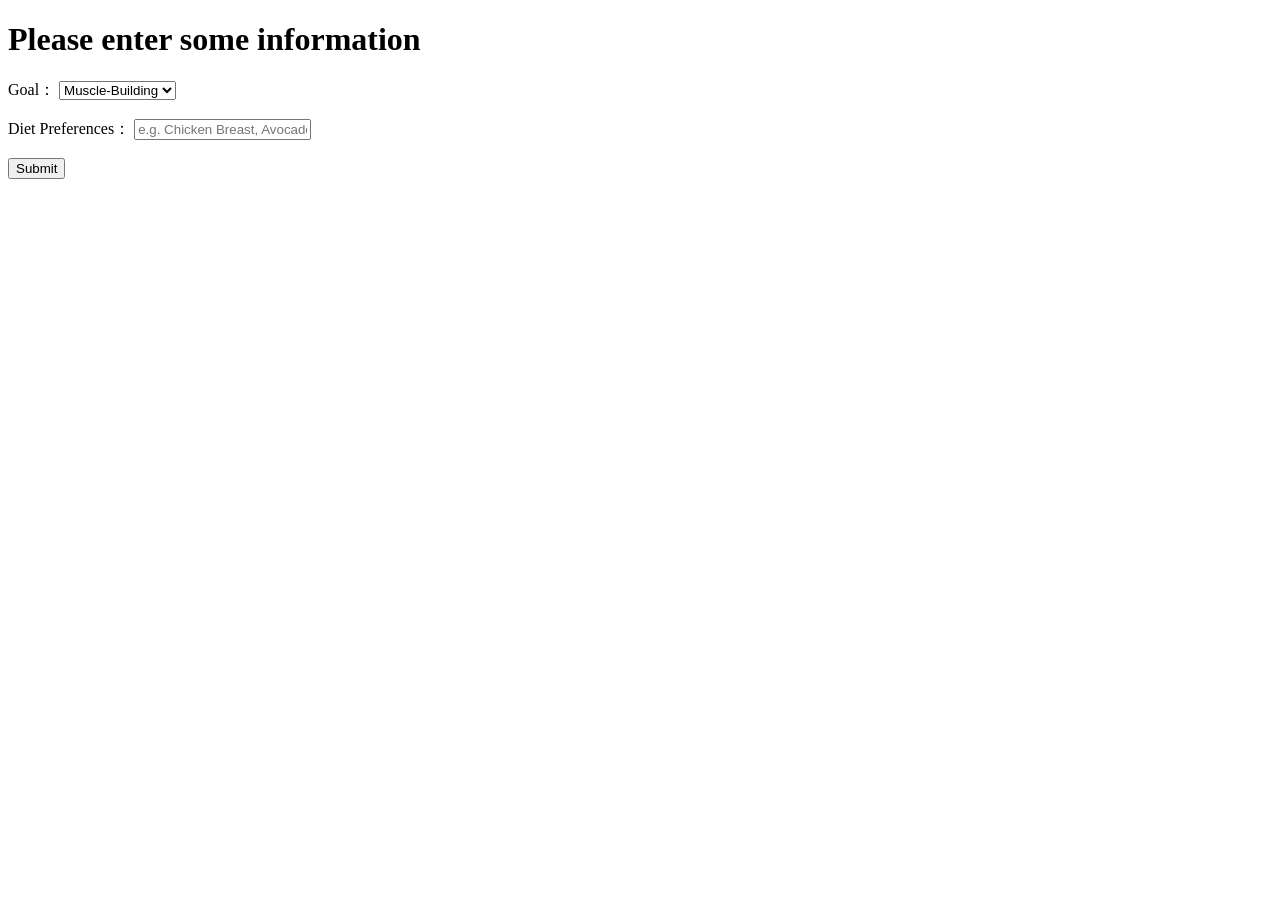
<file: group project/Index.html>
<!DOCTYPE html>
<html lang="zh">
<head>
    <meta charset="UTF-8">
    <meta name="viewport" content="width=device-width, initial-scale=1.0">
    <title>Your Diet Plan</title>
</head>
<body>
    <h1>Please enter some information</h1>
    <form action="/meal_plan" method="POST">
        <label for="goal">Goal：</label>
        <select name="goal" required>
            <option value="Muscle-Building">Muscle-Building</option>
            <option value="Fat-Loss">Fat-Loss</option>
        </select>
        <br><br>
        
        <label for="preferences">Diet Preferences：</label>
        <input type="text" name="preferences" placeholder="e.g. Chicken Breast, Avocado">
        <br><br>
        
        <button type="submit">Submit</button>
    </form>
</body>
</html>
</file>
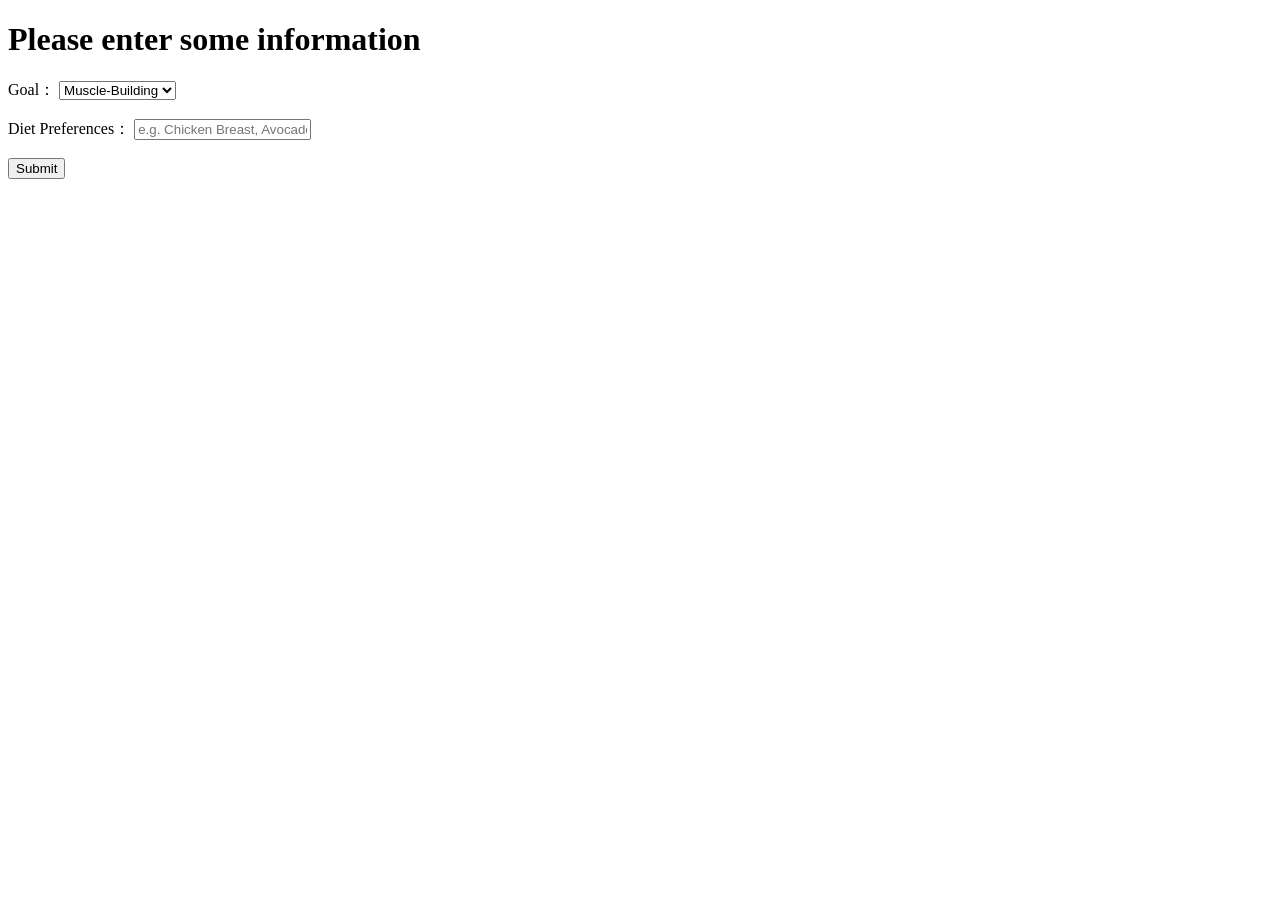
<file: group project/templates/Index.html>
<!DOCTYPE html>
<html lang="zh">
<head>
    <meta charset="UTF-8">
    <meta name="viewport" content="width=device-width, initial-scale=1.0">
    <title>Your Diet Plan</title>
</head>
<body>
    <h1>Please enter some information</h1>
    <form action="/meal_plan" method="POST">
        <label for="goal">Goal：</label>
        <select name="goal" required>
            <option value="Muscle-Building">Muscle-Building</option>
            <option value="Fat-Loss">Fat-Loss</option>
        </select>
        <br><br>
        
        <label for="preferences">Diet Preferences：</label>
        <input type="text" name="preferences" placeholder="e.g. Chicken Breast, Avocado">
        <br><br>

        <button type="submit">Submit</button>
    </form>
</body>
</html>
</file>
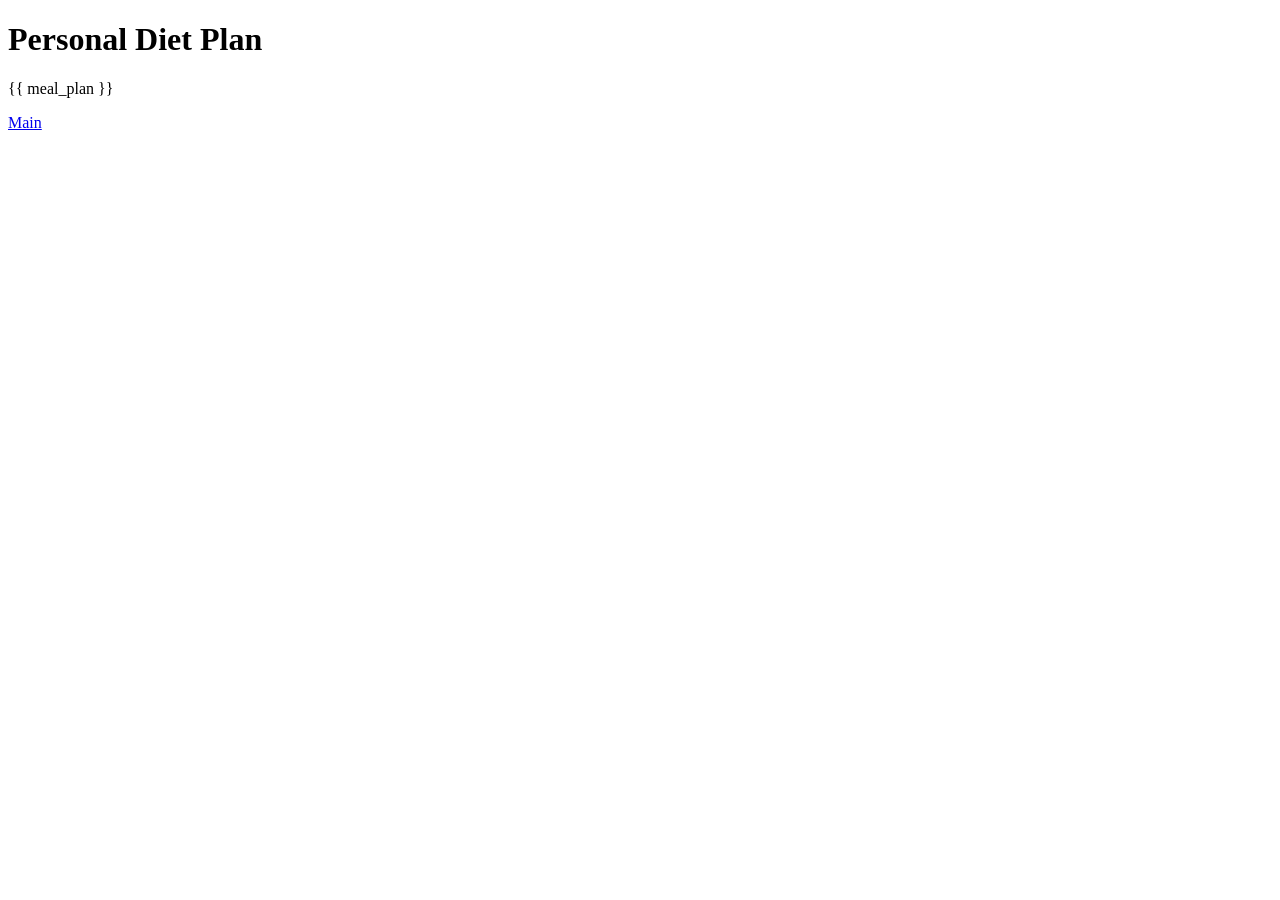
<file: group project/meal_plan.html>
<!DOCTYPE html>
<html lang="zh">
<head>
    <meta charset="UTF-8">
    <meta name="viewport" content="width=device-width, initial-scale=1.0">
    <title>Your Diet Plan</title>
</head>
<body>
    <h1>Personal Diet Plan</h1>
    <p>{{ meal_plan }}</p>
    <a href="/">Main</a>
</body>
</html>
</file>
